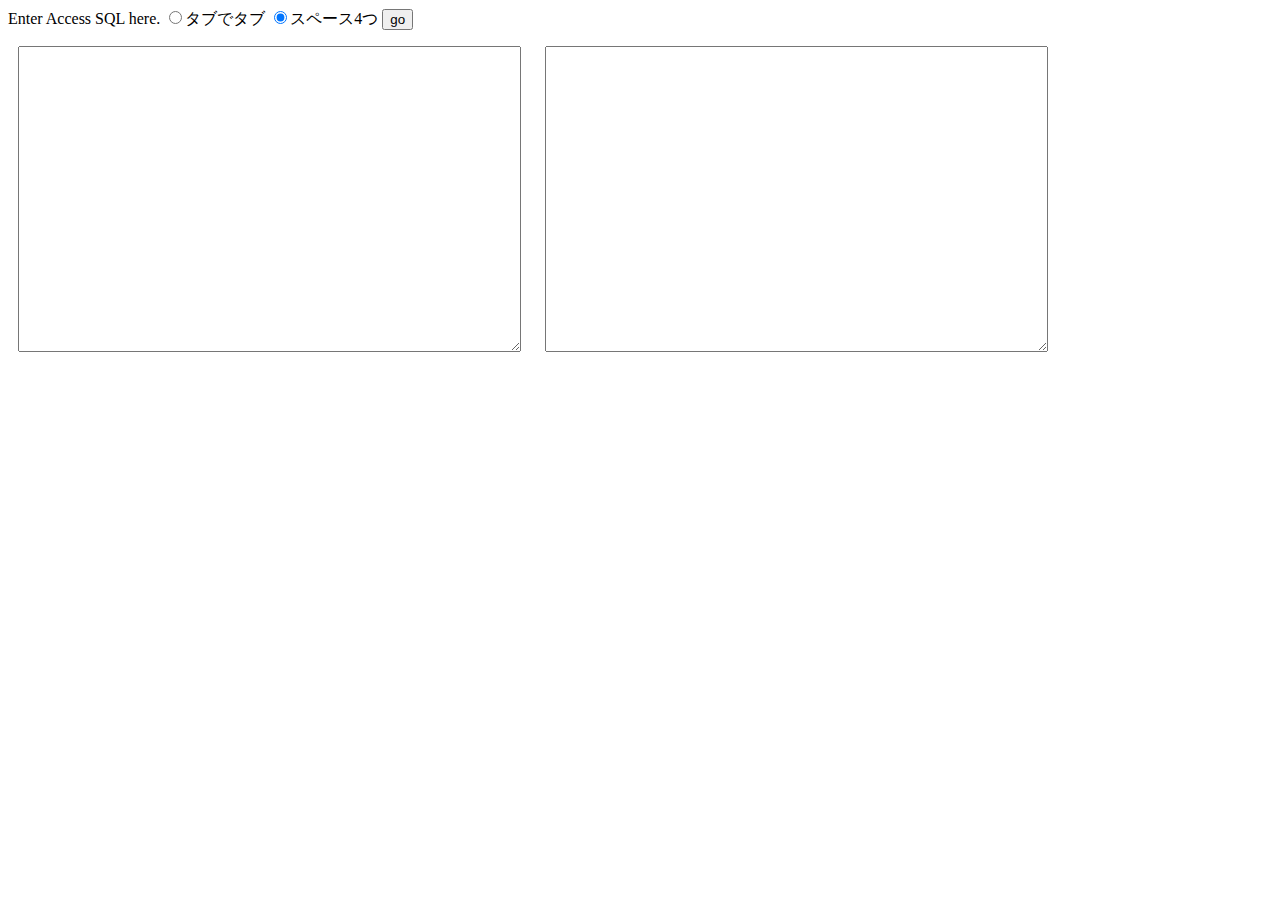
<file: index.html>
<!DOCTYPE html>
<html lang="ja">
	<head>
	<meta charset="UTF-8">
		<title>Access SQL Convert To SQL Server SQL</title>
		<!-- link rel="stylesheet" type="text/css" href="./test.css" -->
		<style type="text/css">
			ul{
				margin-left: 0;
				padding-left: 0;
			}
			li{
				display: inline;
				margin: 10px;
			}
		</style>
		<script src="./main.js"></script>
	</head>	
	<body>
		<form name="form">
			<label>Enter Access SQL here.</label>
			<input type="radio" name="tab_select" id="tab" />タブでタブ
			<input type="radio" name="tab_select" id="space" checked="true" />スペース4つ
			<input type="button" value = "go" onclick="call_convert()" /><br/>
			<ul>
				<li><textarea id="input_area" rows="20" cols="60" wrap="off"></textarea></li>
				<li><textarea id="output_area" rows="20" cols="60" wrap="off"></textarea></li>
			</ul>
		</form>
	<body>
	<script type="text/javascript">
		/*
		document.form.input_area.value = "SELECT Q_月別画像数.*, Q_年別画像数.年総数, Int(IIf(Q_月別画像数.Year=Year(Date()),[月総数]/((12-Month(Date()))*[月平均数]+[年総数])*160,[月総数]/[年総数]*160)) AS 印刷適正数, Q_各年の撮影月の数.月の数, Int([年総数]/[月の数]) AS 月平均数\n" +
			"FROM (Q_月別画像数 INNER JOIN Q_年別画像数 ON Q_月別画像数.Year = Q_年別画像数.Year) INNER JOIN Q_各年の撮影月の数 ON Q_年別画像数.Year = Q_各年の撮影月の数.Year;"
		*/
		function call_convert(){
			var tab_type = 0;
			if (document.form.space.checked) tab_type = 1;
			var rtn = convert(document.form.input_area.value, tab_type);
			document.form.output_area.value = rtn;	
		}
	</script>
</file>
